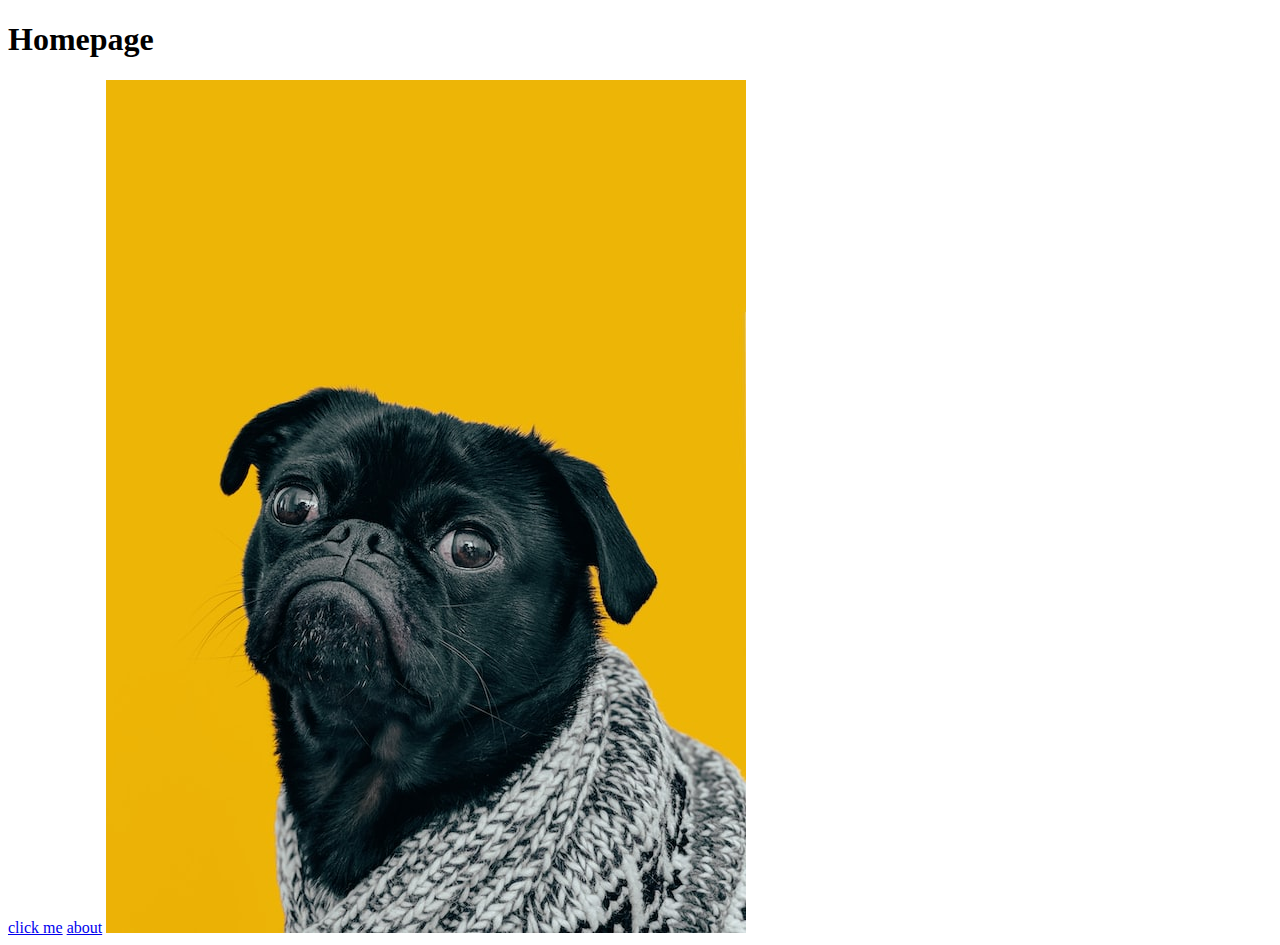
<file: foundations/odin-links-and-images/index.html>
<!DOCTYPE html>
<html lang="en">
<head>
    <meta charset="UTF-8">
    <title>odin links and images</title>
</head>
<body>
    <h1>Homepage</h1>
    <a href="https://www.theodinproject.com/about">click me</a>
    <a href="./pages/about.html">about</a>
    <img src="./images/dog.jpg" alt="black and yellow picture of a pug">

</body>
</html>
</file>
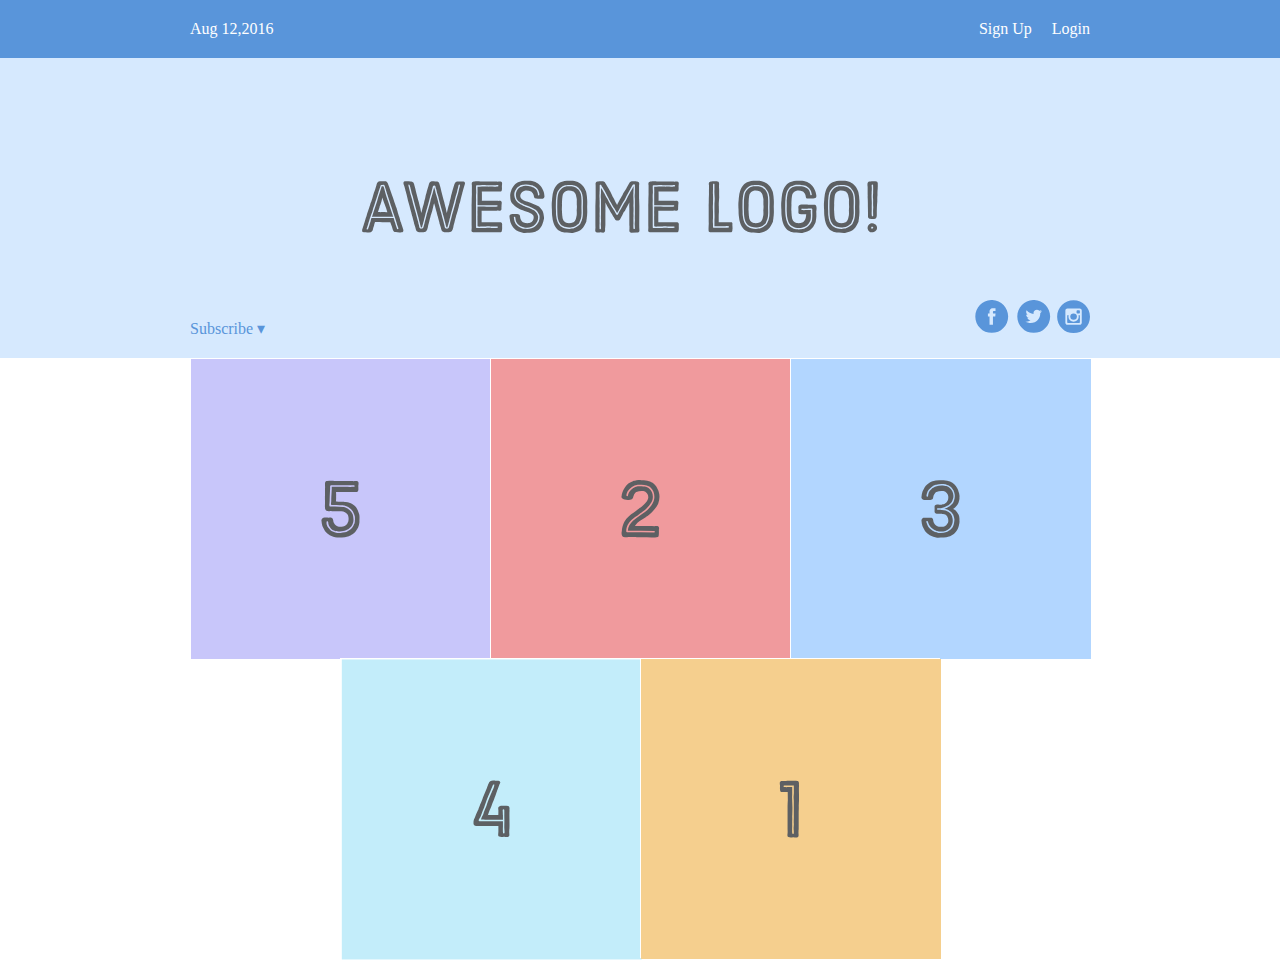
<file: foundations/Flexbox/01-InternetingIsHardTutorial/index.html>
<!DOCTYPE html>
<html lang="en">
  <head>
    <meta charset="UTF-8" />
    <title>01 Flexbox</title>
    <link rel="stylesheet" href="styles.css" />
  </head>
  <body>
    <div class="menu-container">
      <div class="menu">
        <div class="date">Aug 12,2016</div>
        <div class="links">
          <div class="signup">Sign Up</div>
          <div class="login">Login</div>
        </div>
      </div>
    </div>

    <div class="header-container">
        <div class="header">
            <div class="subscribe">Subscribe &#9662</div>
            <div class="logo"><img src="images/awesome-logo.svg" alt="" srcset=""></div>
            <div class="social"><img src="images/social-icons.svg" alt="" srcset=""></div>
        </div>
    </div>

    <div class="photo-grid-container">
        <div class="photo-grid">
            <div class="photo-grid-item first-item">
                <img src="images/one.svg" alt="" srcset="">
            </div>
            <div class='photo-grid-item'>
                <img src='images/two.svg'/>
              </div>
              <div class='photo-grid-item'>
                <img src='images/three.svg'/>
              </div>
              <div class='photo-grid-item'>
                <img src='images/four.svg'/>
              </div>
              <div class='photo-grid-item last-item'>
                <img src='images/five.svg'/>
              </div>
        </div>
    </div>
  </body>
</html>
</file>
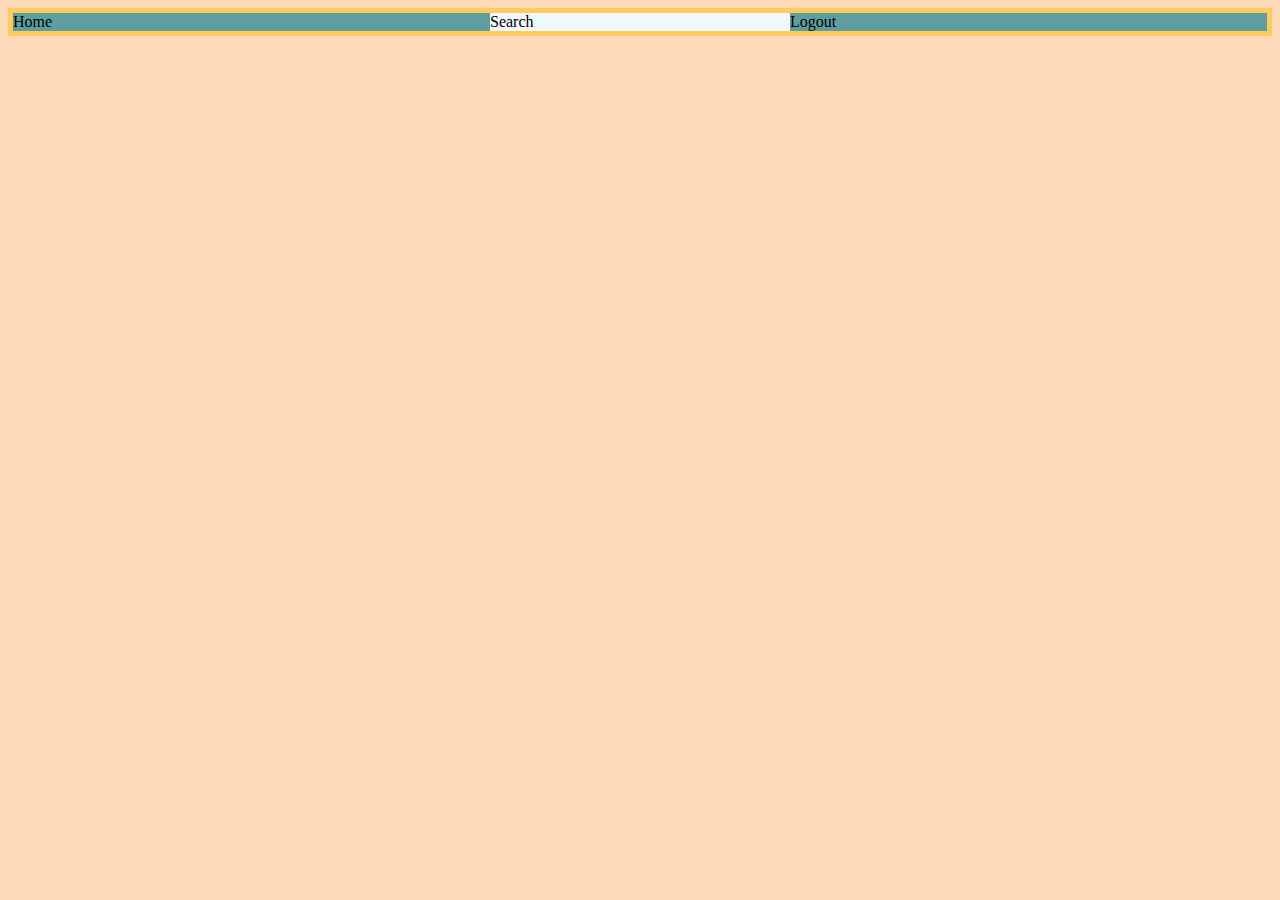
<file: foundations/Flexbox/02 - Growing and Shrinking/index.html>
<!DOCTYPE html>

<html lang="en">
    <head>
        <meta charset="UTF-8">
        <title>Growing and shrinking challenge 1</title>
        <link rel="stylesheet" href="style.css">
    </head>
    <body>
        <div class="container">
            <div class="home">Home</div>
            <div class="search">Search</div>
            <div class="logout">Logout</div>
        </div>
    </body>
</html>
</file>
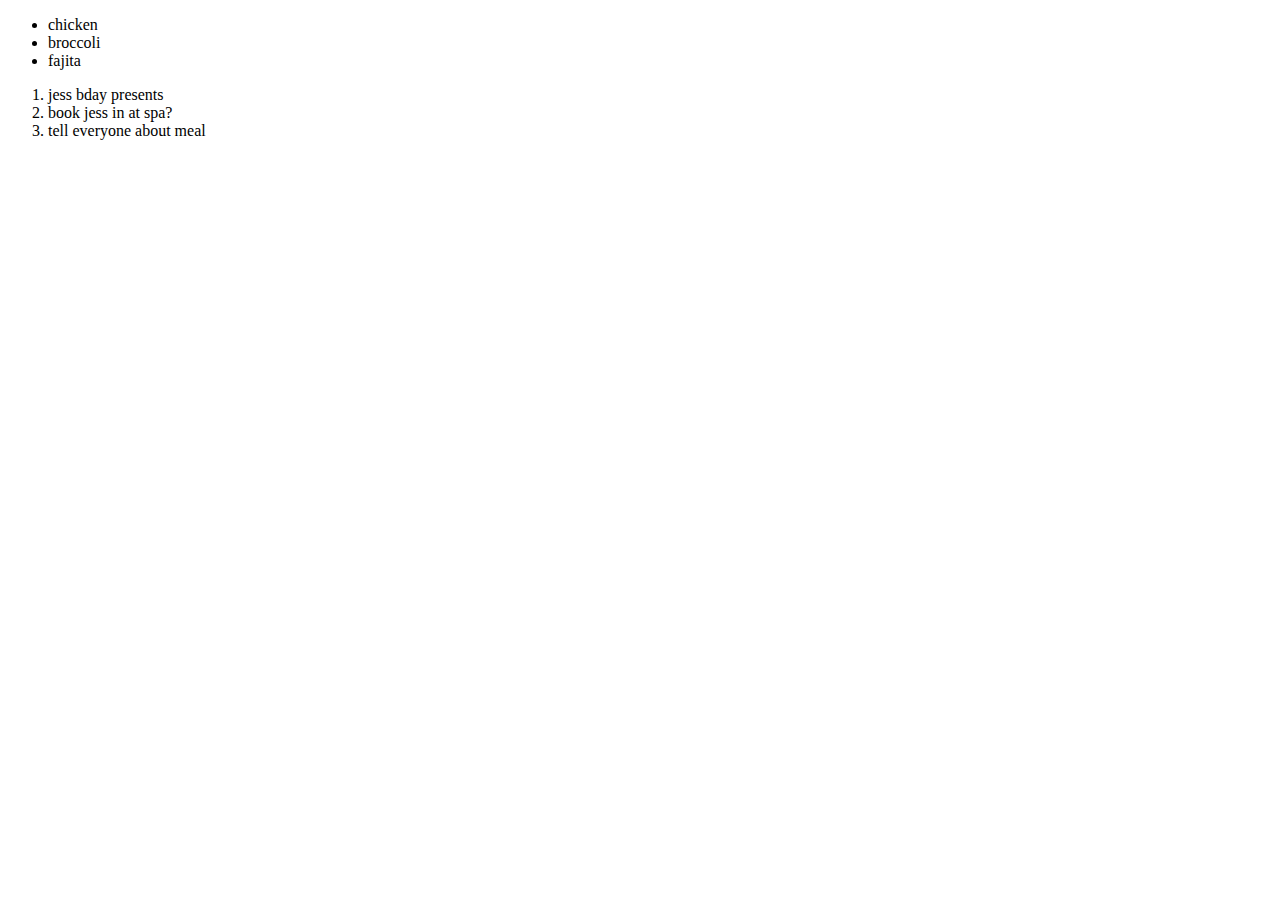
<file: foundations/lists.html>
<!DOCTYPE html>
<html lang="en">
    <head>
        <meta charset="UTF-8">
        <title>List practice</title>
    </head>
    <body>
        <ul>
            <li>chicken</li>
            <li>broccoli</li>
            <li>fajita</li>
            
        </ul>

        <ol>
            <li>jess bday presents</li>
            <li>book jess in at spa?</li>
            <li>tell everyone about meal</li>
        </ol>


    </body>
</html>
</file>
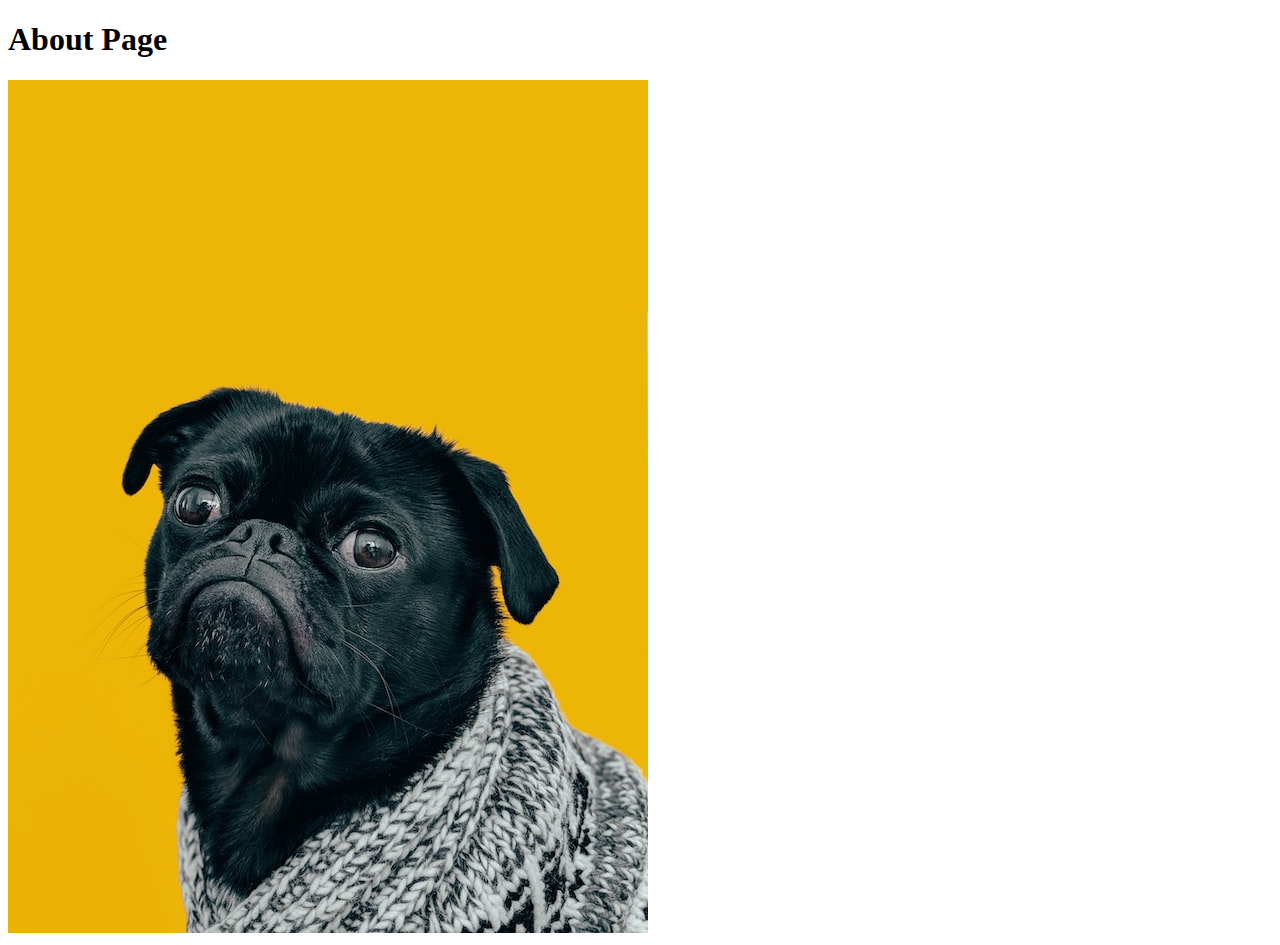
<file: foundations/odin-links-and-images/pages/about.html>
<!DOCTYPE html>
<html lang="en">
  <head>
    <meta charset="UTF-8">
    <title>Odin Links and Images</title>
  </head>

  <body>
    <h1>About Page</h1>
    <img src="../images/dog.jpg" alt="black and yellow picture of a pug">
  </body>
</html>
</file>
<file: foundations/Flexbox/01-InternetingIsHardTutorial/styles.css>
* {
    margin: 0;
    padding: 0;
    box-sizing: border-box;
}

.menu-container {
    color: #fff;
    background-color: #5995DA;
    padding: 20px 0;
    display: flex;
    justify-content: center;
}

.menu {
    /* border: 1px solid #fff; For debugging */
    width: 900px;
    display: flex;
    justify-content: space-between;
}

.links {
    /* border: 1px solid #fff; */
    display: flex;
    justify-content: flex-end;
}

.login {
    margin-left: 20px;
}

.header-container {
    color: #5995DA;
    background-color: #D6E9FE;
    display: flex;
    justify-content: center;
}

.header {
    width: 900px;
    height: 300px;
    display: flex;
    justify-content: space-between;
    align-items: center;
}

.photo-grid-container {
    display: flex;
    justify-content: center;
}

.photo-grid {
    width: 900px;
    display: flex;
    justify-content: center;
    flex-wrap: wrap;
    flex-direction: row;
    align-items: center;
}

.photo-grid-item {
    border: 1px solid #fff;
    width: 300px;
    height: 300px;
}

.first-item {
    order: 1;
}

.last-item {
    order: -1;
}

.social, 
.subscribe {
    align-self: flex-end;
    margin-bottom: 20px;
}
</file>
<file: foundations/Flexbox/02 - Growing and Shrinking/style.css>
* {
    background-color: peachpuff;
    box-sizing: border-box;
}
.home,
.logout {
    background-color: cadetblue;
    flex: 1;
}

.search {
    background-color: aliceblue;
}
.container {
    border: 5px solid #ffcc5c;
    display: flex;
}

.container > div {
    /* flex: 1; */
}

.search {
    width: 300px;
}
</file>
